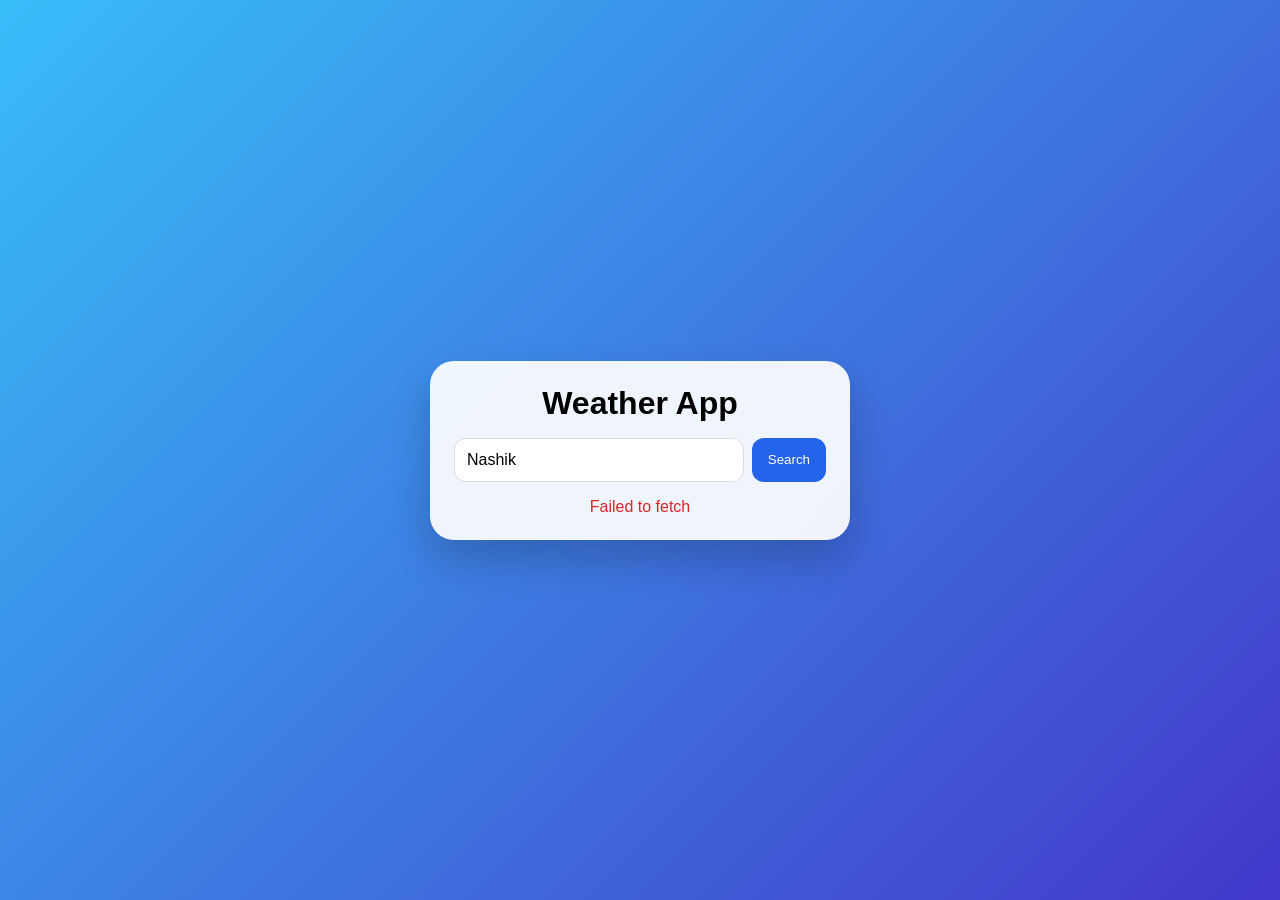
<file: index.html>
<!DOCTYPE html>
<html lang="en">
<head>
<meta charset="UTF-8">
<meta name="viewport" content="width=device-width, initial-scale=1.0">
<title>Weather App</title>
<link rel="stylesheet" href="s.css">
</head>
<body>
<div class="container">
<h1>Weather App</h1>
<div class="search">
<input id="city" placeholder="Enter city name" value="Nashik">
<button onclick="getWeather()">Search</button>
</div>
<div id="status"></div>
<div id="result"></div>
</div>
<script src="s.js"></script>
</body>
</html>
</file>
<file: s.css>
* {
    margin: 0;
    padding: 0;
    box-sizing: border-box;
    font-family: Arial, sans-serif
}

body {
    min-height: 100vh;
    display: flex;
    justify-content: center;
    align-items: center;
    background: linear-gradient(135deg, #38bdf8, #4338ca);
    padding: 20px
}

.container {
    width: 100%;
    max-width: 420px;
    background: rgba(255, 255, 255, .92);
    border-radius: 24px;
    padding: 24px;
    box-shadow: 0 20px 40px rgba(0, 0, 0, .2)
}

h1 {
    text-align: center;
    margin-bottom: 16px
}

.search {
    display: flex;
    gap: 8px;
    margin-bottom: 16px
}

input {
    flex: 1;
    padding: 12px;
    border: 1px solid #ddd;
    border-radius: 12px;
    font-size: 16px
}

button {
    padding: 12px 16px;
    border: none;
    border-radius: 12px;
    background: #2563eb;
    color: #fff;
    cursor: pointer
}

button:hover {
    opacity: .9
}

.center {
    text-align: center
}

.temp {
    font-size: 64px;
    font-weight: bold;
    margin: 8px 0
}

.desc {
    text-transform: capitalize;
    color: #555
}

.grid {
    display: grid;
    grid-template-columns: repeat(3, 1fr);
    gap: 10px;
    margin-top: 16px
}

.card {
    background: #f1f5f9;
    padding: 12px;
    border-radius: 16px;
    text-align: center
}

.small {
    font-size: 12px;
    color: #666
}

.error {
    color: #dc2626;
    text-align: center;
    margin-top: 10px
}

.loading {
    text-align: center;
    margin-top: 10px
}
</file>
